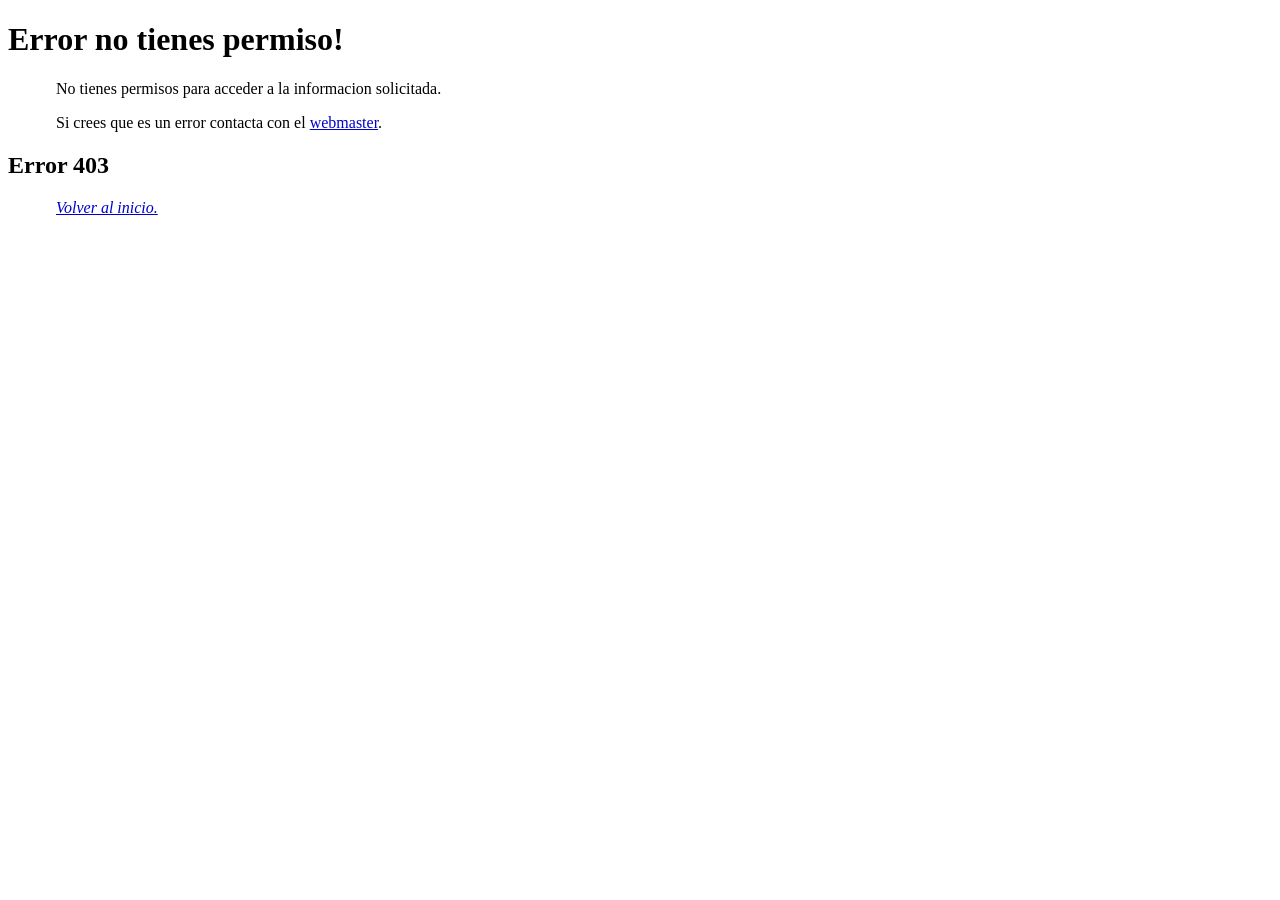
<file: html/ErrorSinPermisos.html>
<?xml version="1.0" encoding="UTF-8"?>
<!DOCTYPE html PUBLIC "-//W3C//DTD XHTML 1.0 Strict//EN"
  "http://www.w3.org/TR/xhtml1/DTD/xhtml1-strict.dtd">
<html xmlns="http://www.w3.org/1999/xhtml" lang="en" xml:lang="en">
    <head>
        <title>Error no tienes permiso.</title>
         <style type="text/css">
            body { color: #000000; background-color: #FFFFFF; }
            a:link { color: #0000CC; }
            p, address {margin-left: 3em;}
            span {font-size: smaller;}
        </style>
    </head>

    <body>
        <h1>Error no tienes permiso!</h1>
        <p>


        No tienes permisos para acceder a la informacion solicitada.

        </p>
        <p>
        Si crees que es un error contacta con el <a href="mailto:galvarez024@ikasle.ehu.eus">webmaster</a>.

        </p>

        <h2>Error 403</h2>
        <address>
            <a href="../php/Layout.php">Volver al inicio.</a><br />
        </address>
        </body>
</html>
</file>
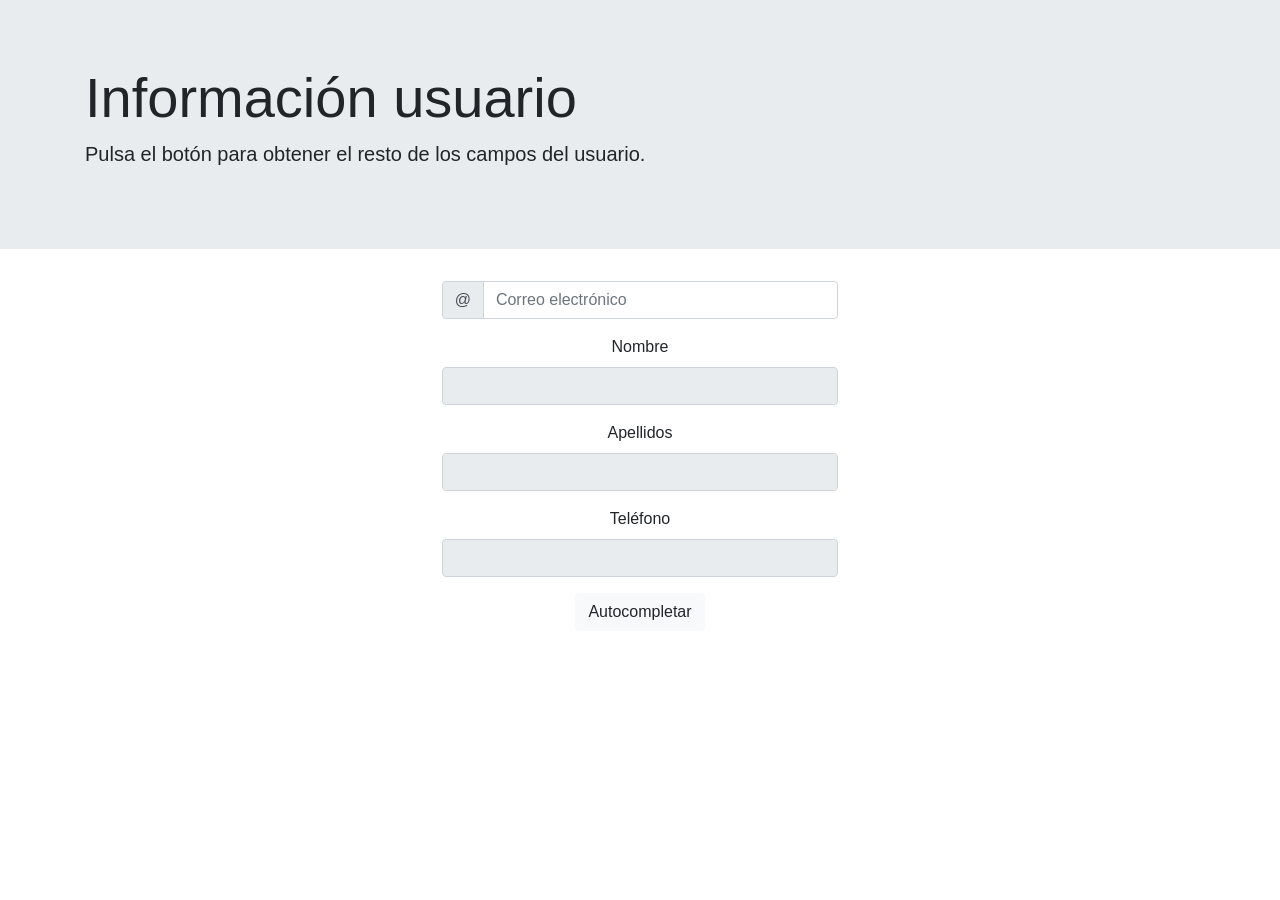
<file: html/GetUserInfo.html>
<!DOCTYPE html>
<html lang="en">

<head>
  <meta charset="UTF-8" />
  <meta name="viewport" content="width=device-width, initial-scale=1.0" />
  <meta http-equiv="X-UA-Compatible" content="ie=edge" />
  <title>Obtener info usuarios</title>
  <link rel="stylesheet" href="https://stackpath.bootstrapcdn.com/bootstrap/4.3.1/css/bootstrap.min.css"
    integrity="sha384-ggOyR0iXCbMQv3Xipma34MD+dH/1fQ784/j6cY/iJTQUOhcWr7x9JvoRxT2MZw1T" crossorigin="anonymous" />
  <script src="https://code.jquery.com/jquery-3.3.1.min.js"></script>
  <script src="https://cdnjs.cloudflare.com/ajax/libs/popper.js/1.14.7/umd/popper.min.js"
    integrity="sha384-UO2eT0CpHqdSJQ6hJty5KVphtPhzWj9WO1clHTMGa3JDZwrnQq4sF86dIHNDz0W1"
    crossorigin="anonymous"></script>
  <script src="https://stackpath.bootstrapcdn.com/bootstrap/4.3.1/js/bootstrap.min.js"
    integrity="sha384-JjSmVgyd0p3pXB1rRibZUAYoIIy6OrQ6VrjIEaFf/nJGzIxFDsf4x0xIM+B07jRM"
    crossorigin="anonymous"></script>
  <script src="../js/GetUserInfo.js"></script>
</head>

<body>
  <div class="jumbotron jumbotron-fluid">
    <div class="container">
      <h1 class="display-4">Información usuario</h1>
      <p class="lead">
        Pulsa el botón para obtener el resto de los campos del usuario.
      </p>
    </div>
  </div>
  <form action="" method="get">
    <div class="container-fluid text-center">
      <div class="row content">
        <div class="col-sm-4"></div>
        <div class="col-sm-4 text-center">
          <div class="input-group flex-nowrap justify-content-center pb-3">
            <div class="input-group-prepend">
              <span class="input-group-text" id="addon-wrapping">@</span>
            </div>
            <input type="text" id="dirCorreo" class="form-control" placeholder="Correo electrónico"
              aria-label="Username" aria-describedby="addon-wrapping" />
          </div>
          <div class=" pb-4">
            <div class="form-group">
              <label for="formGroupExampleInput">Nombre</label>
              <input type="text" class="form-control" id="nombre" readonly />
            </div>
            <div class="form-group">
              <label for="formGroupExampleInput2">Apellidos</label>
              <input type="text" class="form-control" id="apellido" readonly />
            </div>
            <div class="form-group">
              <label for="formGroupExampleInput2">Teléfono</label>
              <input type="text" class="form-control" id="telefono" readonly />
            </div>
            <button type="button" id="completar" class="btn btn-light">
              Autocompletar
            </button>
          </div>
        </div>
      </div>
    </div>
  </form>
</body>

</html>
</file>
